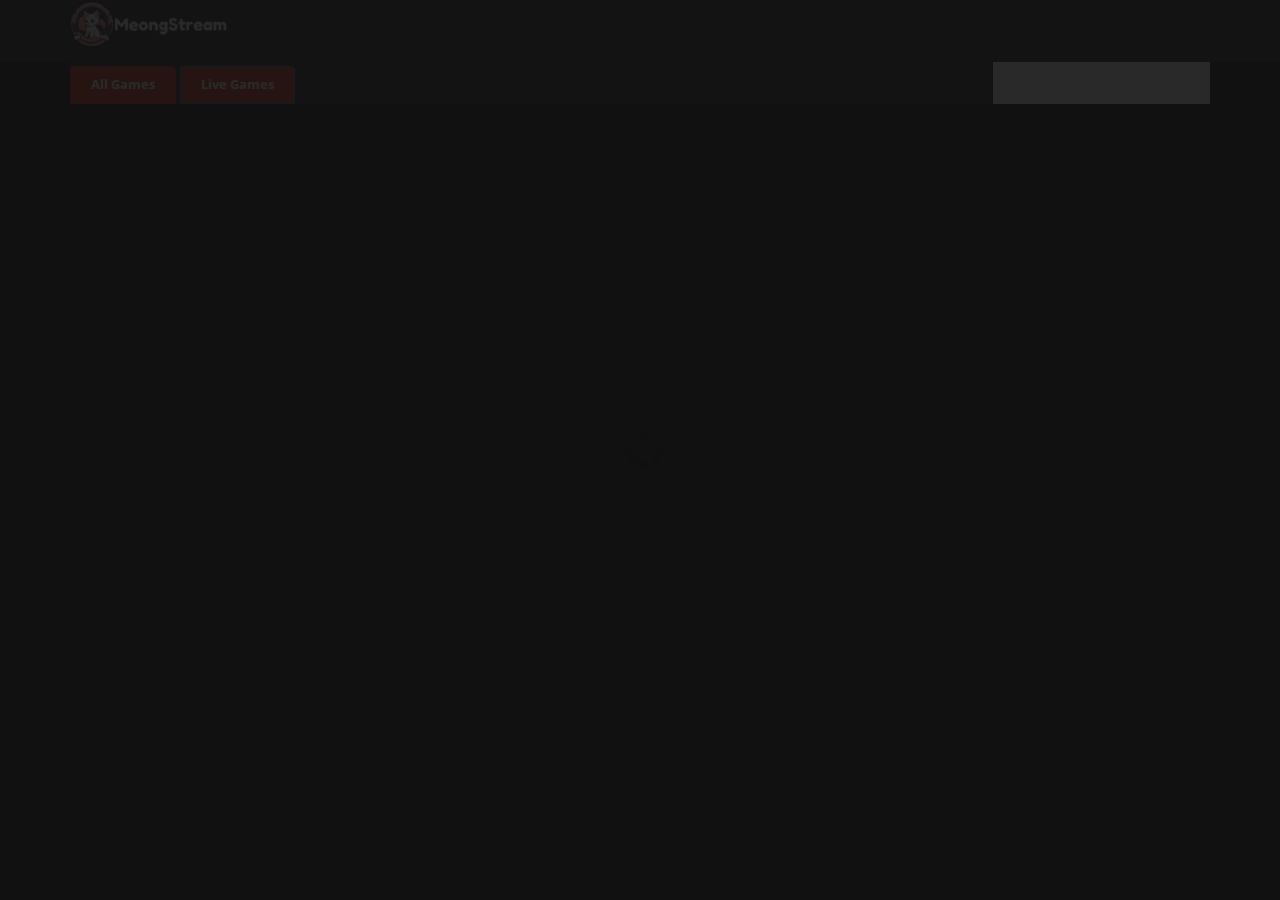
<file: index.html>
<!DOCTYPE html>
<html>
<head>
	<!-- Required meta tags -->
	<meta charset="utf-8">
	<meta name="viewport" content="width=device-width, initial-scale=1.0, shrink-to-fit=no">

	<title>Meong LiveScore</title>
	<link rel="shortcut icon" type="image/png" href="favicon-32x32.png"/>
	<link rel="stylesheet" type="text/css" href="main-style.css">
	<link rel="stylesheet" type="text/css" href="widgetCountries.css">
	<script src="jquery.js"></script>
	<script src="jqueryGlobals.js"></script>
    <script src="jquery.widgetCountries.js" type="text/javascript"></script>
</head>
<!-- Header menu display -->
<body class="headerMenuDisplay">
<header>
	<div class="container">
		<div class="mainPageHeader">
			<a href="index.html">
				<img class="logo-img-size-index" src="img/Logo-Test.png" alt="Website Logo">
			</a>
			<p class="switchButton"><span></span></p>
		</div>
	</div>
</header>
<div class="container container-with-errors">
	<section id="widgetLeague"></section>
	<section id="widgetLiveScore"></section>
	<section id="widgetCountries"></section>
</div>
</body>
<footer>

	<div class='menubottom '><!--float menubottom by gurudzgn.com-->
		<nav>
		  <ul>
			<li class='ripple'>
			  <a class='getar' href='https://meongstream2.blogspot.com/' itemprop='url' title='Home'><svg class='bi bi-house' fill='currentColor' height='16' viewBox='0 0 16 16' width='16' xmlns='http://www.w3.org/2000/svg'>
	<path d='M8.707 1.5a1 1 0 0 0-1.414 0L.646 8.146a.5.5 0 0 0 .708.708L2 8.207V13.5A1.5 1.5 0 0 0 3.5 15h9a1.5 1.5 0 0 0 1.5-1.5V8.207l.646.647a.5.5 0 0 0 .708-.708L13 5.793V2.5a.5.5 0 0 0-.5-.5h-1a.5.5 0 0 0-.5.5v1.293zM13 7.207V13.5a.5.5 0 0 1-.5.5h-9a.5.5 0 0 1-.5-.5V7.207l5-5z'/>
  </svg><span itemprop='name'>Home</span></a>
			</li>
			<li class='ripple'>
			  <a class='getar' href='https://meongstreaming.blogspot.com/' itemprop='url' title='TV'><svg class='bi bi-tv' fill='currentColor' height='16' viewBox='0 0 16 16' width='16' xmlns='http://www.w3.org/2000/svg'>
	<path d='M2.5 13.5A.5.5 0 0 1 3 13h10a.5.5 0 0 1 0 1H3a.5.5 0 0 1-.5-.5M13.991 3l.024.001a1.5 1.5 0 0 1 .538.143.76.76 0 0 1 .302.254c.067.1.145.277.145.602v5.991l-.001.024a1.5 1.5 0 0 1-.143.538.76.76 0 0 1-.254.302c-.1.067-.277.145-.602.145H2.009l-.024-.001a1.5 1.5 0 0 1-.538-.143.76.76 0 0 1-.302-.254C1.078 10.502 1 10.325 1 10V4.009l.001-.024a1.5 1.5 0 0 1 .143-.538.76.76 0 0 1 .254-.302C1.498 3.078 1.675 3 2 3zM14 2H2C0 2 0 4 0 4v6c0 2 2 2 2 2h12c2 0 2-2 2-2V4c0-2-2-2-2-2'/>
  </svg><span itemprop='name'>Televisi</span></a>
			</li>
			<li class='ripple'>
			  <a class='getar' href='https://meongstream2.blogspot.com/p/history.html' itemprop='url' title='History'><svg class='bi bi-clock-history' fill='currentColor' height='16' viewBox='0 0 16 16' width='16' xmlns='http://www.w3.org/2000/svg'>
	<path d='M8.515 1.019A7 7 0 0 0 8 1V0a8 8 0 0 1 .589.022zm2.004.45a7 7 0 0 0-.985-.299l.219-.976q.576.129 1.126.342zm1.37.71a7 7 0 0 0-.439-.27l.493-.87a8 8 0 0 1 .979.654l-.615.789a7 7 0 0 0-.418-.302zm1.834 1.79a7 7 0 0 0-.653-.796l.724-.69q.406.429.747.91zm.744 1.352a7 7 0 0 0-.214-.468l.893-.45a8 8 0 0 1 .45 1.088l-.95.313a7 7 0 0 0-.179-.483m.53 2.507a7 7 0 0 0-.1-1.025l.985-.17q.1.58.116 1.17zm-.131 1.538q.05-.254.081-.51l.993.123a8 8 0 0 1-.23 1.155l-.964-.267q.069-.247.12-.501m-.952 2.379q.276-.436.486-.908l.914.405q-.24.54-.555 1.038zm-.964 1.205q.183-.183.35-.378l.758.653a8 8 0 0 1-.401.432z'/>
	<path d='M8 1a7 7 0 1 0 4.95 11.95l.707.707A8.001 8.001 0 1 1 8 0z'/>
	<path d='M7.5 3a.5.5 0 0 1 .5.5v5.21l3.248 1.856a.5.5 0 0 1-.496.868l-3.5-2A.5.5 0 0 1 7 9V3.5a.5.5 0 0 1 .5-.5'/>
  </svg><span itemprop='name'>History</span></a>
			</li>
			<li class='ripple'>
			  <a class='getar' href='https://meongstream2.blogspot.com/p/bookmark.html' itemprop='url' title='Bookmark'><svg class='bi bi-bookmarks' fill='currentColor' height='16' viewBox='0 0 16 16' width='16' xmlns='http://www.w3.org/2000/svg'>
	<path d='M2 4a2 2 0 0 1 2-2h6a2 2 0 0 1 2 2v11.5a.5.5 0 0 1-.777.416L7 13.101l-4.223 2.815A.5.5 0 0 1 2 15.5zm2-1a1 1 0 0 0-1 1v10.566l3.723-2.482a.5.5 0 0 1 .554 0L11 14.566V4a1 1 0 0 0-1-1z'/>
	<path d='M4.268 1H12a1 1 0 0 1 1 1v11.768l.223.148A.5.5 0 0 0 14 13.5V2a2 2 0 0 0-2-2H6a2 2 0 0 0-1.732 1'/>
  </svg><span itemprop='name'>Bookmark</span></a>
			</li>
			<li class='ripple'>
			  <a class='getar' href='https://meongstream2.blogspot.com/p/profile.html' itemprop='url' title='Profile'><svg class='bi bi-person' fill='currentColor' height='16' viewBox='0 0 16 16' width='16' xmlns='http://www.w3.org/2000/svg'>
	<path d='M8 8a3 3 0 1 0 0-6 3 3 0 0 0 0 6m2-3a2 2 0 1 1-4 0 2 2 0 0 1 4 0m4 8c0 1-1 1-1 1H3s-1 0-1-1 1-4 6-4 6 3 6 4m-1-.004c-.001-.246-.154-.986-.832-1.664C11.516 10.68 10.289 10 8 10s-3.516.68-4.168 1.332c-.678.678-.83 1.418-.832 1.664z'/>
  </svg><span itemprop='name'>Profile</span></a>
			</li>
		  </ul>
		</nav>
	  </div>

</footer>
<script type="text/javascript">

$(document).ready(function () {
    var windowWidthSize = $(window).width();

    // Atur elemen agar menyesuaikan dengan layar kecil
    if (windowWidthSize < 769) {
        $('.container').css('width', '100%'); // Pastikan container full width
        $('.mainPageHeader').css('width', '100%');
        $('#widgetLeague, #widgetCountries, #widgetLiveScore').css('width', '100%');
    }

    // Toggle untuk widget
    $('.switchButton').click(function () {
        $('#widgetLeague, #widgetLiveScore').toggle();
        if ($('#widgetLeague').is(":visible")) {
            $('.switchButton').html('Back to Live Score');
        } else {
            $('.switchButton').html('Back to League Details');
        }
    });
});


	$(document).ready(function() {
	    $('#widgetCountries').widgetCountries({
	        widgetLeagueLocation: '#widgetLeague',
	        widgetLiveScoreLocation: '#widgetLiveScore',
	        widgetWidth: '19%',
	        preferentialLeagues: []
	    });

	    var windowWidthSize = $(window).width();

		if (windowWidthSize < 769) {
	        $('.logo-img-size-index').hide();
	        $('.switchButton').css('margin', '0 auto');
	        $('.mainPageHeader').css('margin', '0');
	        $('.mainPageHeader').hide();
	    }
	    $('.switchButton').click(function() {
	        if ($('.widgetLeague').length) {
	            $('.widgetLiveScore').toggle();
	            $('.callendar-select-for-mobile').toggle();
	            $('.widgetLeague').toggle();
	            if ($('.widgetLeague').is(":visible")) {
	                $('.switchButton').html('Back to Live Score');
	            } else {
	                $('.switchButton').html('Back to League Details');
	            }
	        }
	    });

	});

</script>
</html>
</file>
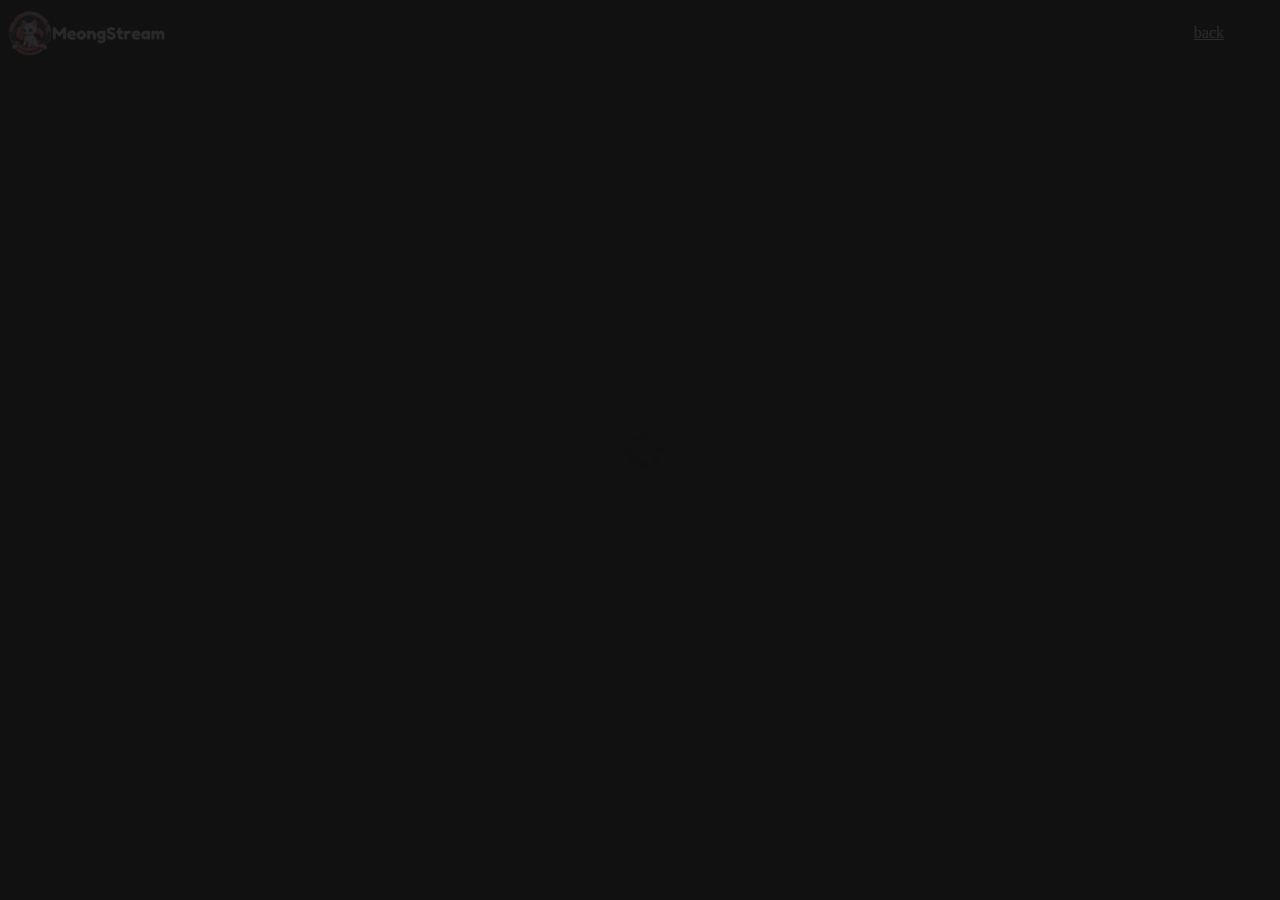
<file: widgetMatchResults.html>
<!DOCTYPE html>
<html>
<head>
	<!-- Required meta tags -->
	<meta charset="utf-8">
	<meta name="viewport" content="width=device-width, initial-scale=1, shrink-to-fit=no">

	<title>Coming Soon ...</title>
	<link rel="shortcut icon" type="image/png" href="favicon-32x32.png"/>
	<link rel="stylesheet" type="text/css" href="widgetMatchResults.css">
	<script src="jquery.js"></script>
	<script src="jqueryGlobals.js"></script>
    <script src="jquery.widgetMatchResults.js" type="text/javascript"></script>
</head>
<body>
	<header>
		<div class="menuBar">
			<img class="logo-img-size" src="img/Logo-Test.png">
			<p class="backButton">back</p>
		</div>
	</header>
	<div class="loading">Loading&#8230;</div>
	<section id="widgetMatchResults"></section>
</body>

<footer>

	<div class='menubottom '><!--float menubottom by gurudzgn.com-->
		<nav>
		  <ul>
			<li class='ripple'>
			  <a class='getar' href='https://meongstream2.blogspot.com/' itemprop='url' title='Home'><svg class='bi bi-house' fill='currentColor' height='16' viewBox='0 0 16 16' width='16' xmlns='http://www.w3.org/2000/svg'>
	<path d='M8.707 1.5a1 1 0 0 0-1.414 0L.646 8.146a.5.5 0 0 0 .708.708L2 8.207V13.5A1.5 1.5 0 0 0 3.5 15h9a1.5 1.5 0 0 0 1.5-1.5V8.207l.646.647a.5.5 0 0 0 .708-.708L13 5.793V2.5a.5.5 0 0 0-.5-.5h-1a.5.5 0 0 0-.5.5v1.293zM13 7.207V13.5a.5.5 0 0 1-.5.5h-9a.5.5 0 0 1-.5-.5V7.207l5-5z'/>
  </svg><span itemprop='name'>Home</span></a>
			</li>
			<li class='ripple'>
			  <a class='getar' href='https://meongstreaming.blogspot.com/' itemprop='url' title='TV'><svg class='bi bi-tv' fill='currentColor' height='16' viewBox='0 0 16 16' width='16' xmlns='http://www.w3.org/2000/svg'>
	<path d='M2.5 13.5A.5.5 0 0 1 3 13h10a.5.5 0 0 1 0 1H3a.5.5 0 0 1-.5-.5M13.991 3l.024.001a1.5 1.5 0 0 1 .538.143.76.76 0 0 1 .302.254c.067.1.145.277.145.602v5.991l-.001.024a1.5 1.5 0 0 1-.143.538.76.76 0 0 1-.254.302c-.1.067-.277.145-.602.145H2.009l-.024-.001a1.5 1.5 0 0 1-.538-.143.76.76 0 0 1-.302-.254C1.078 10.502 1 10.325 1 10V4.009l.001-.024a1.5 1.5 0 0 1 .143-.538.76.76 0 0 1 .254-.302C1.498 3.078 1.675 3 2 3zM14 2H2C0 2 0 4 0 4v6c0 2 2 2 2 2h12c2 0 2-2 2-2V4c0-2-2-2-2-2'/>
  </svg><span itemprop='name'>Televisi</span></a>
			</li>
			<li class='ripple'>
			  <a class='getar' href='https://meongstream2.blogspot.com/p/history.html' itemprop='url' title='History'><svg class='bi bi-clock-history' fill='currentColor' height='16' viewBox='0 0 16 16' width='16' xmlns='http://www.w3.org/2000/svg'>
	<path d='M8.515 1.019A7 7 0 0 0 8 1V0a8 8 0 0 1 .589.022zm2.004.45a7 7 0 0 0-.985-.299l.219-.976q.576.129 1.126.342zm1.37.71a7 7 0 0 0-.439-.27l.493-.87a8 8 0 0 1 .979.654l-.615.789a7 7 0 0 0-.418-.302zm1.834 1.79a7 7 0 0 0-.653-.796l.724-.69q.406.429.747.91zm.744 1.352a7 7 0 0 0-.214-.468l.893-.45a8 8 0 0 1 .45 1.088l-.95.313a7 7 0 0 0-.179-.483m.53 2.507a7 7 0 0 0-.1-1.025l.985-.17q.1.58.116 1.17zm-.131 1.538q.05-.254.081-.51l.993.123a8 8 0 0 1-.23 1.155l-.964-.267q.069-.247.12-.501m-.952 2.379q.276-.436.486-.908l.914.405q-.24.54-.555 1.038zm-.964 1.205q.183-.183.35-.378l.758.653a8 8 0 0 1-.401.432z'/>
	<path d='M8 1a7 7 0 1 0 4.95 11.95l.707.707A8.001 8.001 0 1 1 8 0z'/>
	<path d='M7.5 3a.5.5 0 0 1 .5.5v5.21l3.248 1.856a.5.5 0 0 1-.496.868l-3.5-2A.5.5 0 0 1 7 9V3.5a.5.5 0 0 1 .5-.5'/>
  </svg><span itemprop='name'>History</span></a>
			</li>
			<li class='ripple'>
			  <a class='getar' href='https://meongstream2.blogspot.com/p/bookmark.html' itemprop='url' title='Bookmark'><svg class='bi bi-bookmarks' fill='currentColor' height='16' viewBox='0 0 16 16' width='16' xmlns='http://www.w3.org/2000/svg'>
	<path d='M2 4a2 2 0 0 1 2-2h6a2 2 0 0 1 2 2v11.5a.5.5 0 0 1-.777.416L7 13.101l-4.223 2.815A.5.5 0 0 1 2 15.5zm2-1a1 1 0 0 0-1 1v10.566l3.723-2.482a.5.5 0 0 1 .554 0L11 14.566V4a1 1 0 0 0-1-1z'/>
	<path d='M4.268 1H12a1 1 0 0 1 1 1v11.768l.223.148A.5.5 0 0 0 14 13.5V2a2 2 0 0 0-2-2H6a2 2 0 0 0-1.732 1'/>
  </svg><span itemprop='name'>Bookmark</span></a>
			</li>
			<li class='ripple'>
			  <a class='getar' href='https://meongstream2.blogspot.com/p/profile.html' itemprop='url' title='Profile'><svg class='bi bi-person' fill='currentColor' height='16' viewBox='0 0 16 16' width='16' xmlns='http://www.w3.org/2000/svg'>
	<path d='M8 8a3 3 0 1 0 0-6 3 3 0 0 0 0 6m2-3a2 2 0 1 1-4 0 2 2 0 0 1 4 0m4 8c0 1-1 1-1 1H3s-1 0-1-1 1-4 6-4 6 3 6 4m-1-.004c-.001-.246-.154-.986-.832-1.664C11.516 10.68 10.289 10 8 10s-3.516.68-4.168 1.332c-.678.678-.83 1.418-.832 1.664z'/>
  </svg><span itemprop='name'>Profile</span></a>
			</li>
		  </ul>
		</nav>
	  </div>

</footer>

<script type="text/javascript">

	$(document).ready(function() {
		var url = window.location.href;
        var getMatchIdFromLink = url.substring(url.lastIndexOf("/") + 1);

        if($.isNumeric(getMatchIdFromLink)){
            $('#widgetMatchResults').widgetMatchResults({
                match_id: getMatchIdFromLink
            });
        } else {
            $('#widgetMatchResults').widgetMatchResults();
        }
	});

</script>
</html>
</file>
<file: main-style.css>
@import 'https://fonts.googleapis.com/css?family=Open+Sans:400,700&display=swap';
.container {
    width: 100%;
    margin-right: auto;
    margin-left: auto;
    display: flex;
}
body {
    background-color: #121212; /* Latar belakang gelap */
    color: #ffffff; /* Teks putih */
    font-family: 'Open Sans', sans-serif;
    margin: 0;
    padding: 0;
}
header {
    font-family: open sans;
    color: #ffffff;
    background-color: #1e1e1e;

}
@media (min-width: 1201px) {
    .container {
        max-width: 1140px;
    }
}
@media (min-width: 993px) and (max-width: 1200px) {
    .container {
        max-width: 960px;
    }
}
@media (min-width: 769px) and (max-width: 992px) {
    .container {
        max-width: 100%;
    }
}
@media (min-width: 577px) and (max-width: 768px) {
    .container {
        max-width: 100%;
    }
}
@media (max-width: 576px) {
    .container {
        max-width: 100%;
    }
}
.mainPageHeader {
    display: flex;
    justify-content: space-between;
    align-items: center;
    width: 100%;
    color: #ffffff;
    margin-bottom: 8px;
}
.logo-img-size-index {
    max-width: 100%;
    height: 45px;
}
.mainPageHeader .switchButton {
    padding: 1em 0em 1em 1em;
    margin: 0;
    text-decoration: underline;
    color: #d42e11;
    background-color: transparent;
    min-height: 22px;
}
.mainPageHeader .switchButton:hover {
    color: #ff5345;
    cursor: pointer;
}
@media (max-width: 768px) {
    .mainPageHeader {
        display: inline-block;
        text-align: right;
    }
    .callendar-select-for-mobile {
        display: inline-flex;
        color: #ffffff;
        background-color: #d42e11; /* Warna utama */
        display: inline-flex;
        border-color: #d42e11;
        box-sizing: border-box;
        margin: 0 1.25rem 0 0;
        padding: .5rem 1.25rem;
        font-weight: bold;
        border-top-left-radius: .25rem;
        border-top-right-radius: .25rem;
    }
    option:checked {
        color: #d42e11; /* Warna utama */
        background-color: #1e1e1e; /* Latar belakang pilihan */
    }
}

/* Menunavbottom */
.menubottom {
    display: none;
}

@media screen and (max-width: 800px) {
    .menubottom {
        position: relative; /* Bisa diganti menjadi 'fixed' jika diperlukan */
        right: 0;
        left: 0;
        bottom: 0;
        z-index: 5;
    }

    .menubottom nav ul {
        display: flex !important;
        width: 100% !important;
        padding-left: 0;
        justify-content: space-between !important;
        margin-bottom: 0;
        flex-direction: row !important;
        list-style: none;
    }

    .menubottom nav ul li {
        width: 100% !important;
        list-style: none;
    }

    .menubottom nav ul li a {
        display: block;
        text-decoration: none;
        padding: 0.4rem 1rem;
    }

    .menubottom nav ul li a svg {
        width: 25px;
        height: 25px;
        fill: #d42e11;
    }

    .menubottom nav ul li a span {
        color: #d42e11;
        position: relative;
        font-size: 10px;
        display: block;
        top: -2px;
    }

    #openShare {
        display: block;
    }

    #closeShare {
        display: none;
    }

    #jpthemeFooter {
        padding-bottom: 55px;
        position: relative;
    }
}

@media screen and (max-width: 768px) {
    .menubottom {
        left: 0;
        text-align: center;
        width: 100%;
        position: fixed;
        display: block;
    }

    .menubottom nav {
        background-color: var(--secondary);
        background-image: linear-gradient(
            110deg,
            rgba(33, 150, 243, 0.1) 16%,
            rgba(33, 150, 243, 0.1) 17%,
            rgba(33, 150, 243, 0.05) 17%,
            rgba(33, 150, 243, 0.05) 23%,
            transparent 8.5%,
            transparent 78%,
            rgba(33, 150, 243, 0.05) 78%,
            rgba(33, 150, 243, 0.05) 84%,
            rgba(33, 150, 243, 0.1) 84%,
            rgba(33, 150, 243, 0.1)
        );
        display: flex !important;
        position: relative;
        flex-wrap: wrap;
        align-items: center;
        justify-content: space-between;
        box-shadow: 0 -1px 3px rgba(0, 0, 0, 0.3);
        border-radius: 20px 20px 0 0;
    }

    .menubottom ul li {
        float: left;
        width: 100px;
        height: 100%;
        display: block;
    }

    .float_wrapper_menubottom {
        position: fixed;
        left: 0;
        bottom: 0;
        right: 0;
        transition: all 0.3s ease-out;
        transform: translateZ(0);
        font-family: 'Quicksand', -apple-system, BlinkMacSystemFont, 'Segoe UI', 'Oxygen-Sans', 'Helvetica Neue', Arial, sans-serif;
    }

    .floatscroll {
        bottom: 0;
    }

    .floatno-scroll {
        bottom: -55px;
    }

    .jpthemeMenu .menu-toggle {
        display: none;
    }

    .jpthemeMenu .back-toggle {
        display: block !important;
    }
}

.jpthemeMenu .back-toggle {
    display: none;
}
</file>
<file: widgetCountries.css>
@import 'https://fonts.googleapis.com/css?family=Open+Sans:400,700&display=swap';
 .widgetCountries {
	background-color: #1e1e1e; /* Latar belakang widget */
    color: #ffffff; /* Teks utama */
	padding-right: 0.25rem;
	font-size: 13px;
	font-family: open sans;
}
body {
    background-color: #121212; /* Latar belakang gelap */
    color: #ffffff; /* Teks putih */
    font-family: 'Open Sans', sans-serif;
}
.widgetCountries .first-list-countryes {
	display: none;
}
.active-list-of {
	visibility: hidden;
	height: 0;
}
@media (max-width: 768px) {
	.widgetCountries {
		padding-right: 0;
		min-width: 100%;
	}
}
.widgetCountriesHr {
	border: 0;
	height: 1px;
	background-image: -webkit-linear-gradient(left, #d42e11, #d42e11, #1e1e1e, #1e1e1e);
	background-image: -moz-linear-gradient(left, #d42e11, #d42e11, #1e1e1e, #1e1e1e);
	background-image: -ms-linear-gradient(left, #d42e11, #d42e11, #1e1e1e, #1e1e1e);
	background-image: -o-linear-gradient(left, #d42e11, #d42e11, #1e1e1e, #1e1e1e);
}
.widgetCountries-inside-ul {
	list-style-type: none;
	padding-left: 1.25rem;
	padding-right: 1.25rem;
}
.widgetCountries p::-moz-selection {
	background: transparent;
}
.widgetCountries p::selection {
	background: transparent;
}
.widgetCountries a::-moz-selection {
	background: transparent;
}
.widgetCountries a::selection {
	background: transparent;
}
.widgetCountries p:hover {
	cursor: pointer;
}
.widgetCountries .countryListDisplays:hover {
	cursor: pointer;
}
.first-list-countryes p:hover {
	cursor: initial;
}
.first-list-countryes .countryListDisplays:hover {
	cursor: initial;
}
.widgetCountries-inside-ul li:hover {
	background-color: #d42e11; /* Highlight saat hover */
    color: #ffffff; /* Teks */
	cursor: pointer;
}
.widgetCountries-list-group-item p {
	margin: 0;
	padding: .75rem 1.25rem .75rem .75rem;
	font-weight: bold;
}
.widgetCountries-inside-ul {
	display: none;
	background-color: #252525; /* Latar belakang list */
	margin: 0;
	padding-top: 0;
	padding-bottom: 0;
	border-top: 0px solid transparent;
}
.widgetCountries {
	margin: 0;
	font-weight: 400;
	line-height: 1.5;
	color: #212529;
	text-align: left;
	background-color: #fff;
	box-sizing: border-box;
}
.widgetCountries #countriesTitle {
	position: relative;
	display: block;
	margin-bottom: -1px;
	border: 1px solid rgba(0, 0, 0, .125);
	width: 100%;
	text-align: inherit;
	box-sizing: border-box;
	z-index: 2;
	background-color: #d42e11; /* Latar belakang judul */
    color: #ffffff; /* Teks judul */
    border-color: #d42e11;
	box-sizing: border-box;
	padding: 0.75rem 1.25rem;
	margin-bottom: 0.25rem;
	margin-top: 0;
	border-radius: .25rem;
}
.widgetCountries-list-group-item {
	position: relative;
	display: block;
	margin-bottom: -1px;
	background-color: #f1f1f1;
	border: 1px solid rgba(0, 0, 0, .125);
	width: 100%;
	color: #495057;
	text-align: inherit;
	box-sizing: border-box;
}
.widgetCountries-list-group-item.widgetCountries-active {
	z-index: 2;
    background-color: #d42e11;
    color: #ffffff;
    border-color: #d42e11;
	box-sizing: border-box;
}
.widgetCountries-list-group-item.widgetCountries-active:focus,
.widgetCountries-list-group-item.widgetCountries-active:hover {
	z-index: 2;
	color: black;
	background-color: #0088cc;
	border-color: #0088cc;
	box-sizing: border-box;
}
.widgetCountries-list-group-item:first-child {
	border-top-left-radius: .25rem;
	border-top-right-radius: .25rem;
	box-sizing: border-box;
}
.widgetCountries-list-group-item:active {
	color: #212529;
	background-color: #e9ecef;
	box-sizing: border-box;
}
.widgetCountries-list-group-item:focus,
.widgetCountries-list-group-item:hover {
	z-index: 1;
	background-color: #333333;
    color: #d42e11;
	text-decoration: none;
	box-sizing: border-box;
}
/* Absolute Center Spinner */

.loading {
	position: fixed;
	z-index: 999;
	height: 2em;
	width: 2em;
	overflow: visible;
	margin: auto;
	top: 0;
	left: 0;
	bottom: 0;
	right: 0;
}
/* Transparent Overlay */

.loading:before {
	background-color: rgba(18, 18, 18, 0.9); /* Transparansi gelap */
	content: '';
	display: block;
	position: fixed;
	top: 0;
	left: 0;
	width: 100%;
	height: 100%;
}

.loading:not(:required) {
	/* hide "loading..." text */
	font: 0/0 a;
	color: transparent;
	text-shadow: none;
	background-color: transparent;
	border: 0;
}
.loading:not(:required):after {
	content: '';
	display: block;
	font-size: 10px;
	width: 1em;
	height: 1em;
	margin-top: -0.5em;
	-webkit-animation: spinner 1500ms infinite linear;
	-moz-animation: spinner 1500ms infinite linear;
	-ms-animation: spinner 1500ms infinite linear;
	-o-animation: spinner 1500ms infinite linear;
	animation: spinner 1500ms infinite linear;
	border-radius: 0.5em;
	-webkit-box-shadow: rgba(0, 0, 0, 0.75) 1.5em 0 0 0, rgba(0, 0, 0, 0.75) 1.1em 1.1em 0 0, rgba(0, 0, 0, 0.75) 0 1.5em 0 0, rgba(0, 0, 0, 0.75) -1.1em 1.1em 0 0, rgba(0, 0, 0, 0.5) -1.5em 0 0 0, rgba(0, 0, 0, 0.5) -1.1em -1.1em 0 0, rgba(0, 0, 0, 0.75) 0 -1.5em 0 0, rgba(0, 0, 0, 0.75) 1.1em -1.1em 0 0;
	box-shadow: rgba(0, 0, 0, 0.75) 1.5em 0 0 0, rgba(0, 0, 0, 0.75) 1.1em 1.1em 0 0, rgba(0, 0, 0, 0.75) 0 1.5em 0 0, rgba(0, 0, 0, 0.75) -1.1em 1.1em 0 0, rgba(0, 0, 0, 0.75) -1.5em 0 0 0, rgba(0, 0, 0, 0.75) -1.1em -1.1em 0 0, rgba(0, 0, 0, 0.75) 0 -1.5em 0 0, rgba(0, 0, 0, 0.75) 1.1em -1.1em 0 0;
}
/* Animation */

@-webkit-keyframes spinner {
	0% {
		-webkit-transform: rotate(0deg);
		-moz-transform: rotate(0deg);
		-ms-transform: rotate(0deg);
		-o-transform: rotate(0deg);
		transform: rotate(0deg);
	}
	100% {
		-webkit-transform: rotate(360deg);
		-moz-transform: rotate(360deg);
		-ms-transform: rotate(360deg);
		-o-transform: rotate(360deg);
		transform: rotate(360deg);
	}
}
@-moz-keyframes spinner {
	0% {
		-webkit-transform: rotate(0deg);
		-moz-transform: rotate(0deg);
		-ms-transform: rotate(0deg);
		-o-transform: rotate(0deg);
		transform: rotate(0deg);
	}
	100% {
		-webkit-transform: rotate(360deg);
		-moz-transform: rotate(360deg);
		-ms-transform: rotate(360deg);
		-o-transform: rotate(360deg);
		transform: rotate(360deg);
	}
}
@-o-keyframes spinner {
	0% {
		-webkit-transform: rotate(0deg);
		-moz-transform: rotate(0deg);
		-ms-transform: rotate(0deg);
		-o-transform: rotate(0deg);
		transform: rotate(0deg);
	}
	100% {
		-webkit-transform: rotate(360deg);
		-moz-transform: rotate(360deg);
		-ms-transform: rotate(360deg);
		-o-transform: rotate(360deg);
		transform: rotate(360deg);
	}
}
@keyframes spinner {
	0% {
		-webkit-transform: rotate(0deg);
		-moz-transform: rotate(0deg);
		-ms-transform: rotate(0deg);
		-o-transform: rotate(0deg);
		transform: rotate(0deg);
	}
	100% {
		-webkit-transform: rotate(360deg);
		-moz-transform: rotate(360deg);
		-ms-transform: rotate(360deg);
		-o-transform: rotate(360deg);
		transform: rotate(360deg);
	}
}
/* Absolute Center Spinner */

.loading2 {
	position: absolute;
	z-index: 999;
	height: 2em;
	width: 2em;
	overflow: visible;
	margin: auto;
	top: 0;
	margin-top: 1.5rem;
	margin-right: 1.8rem;
	right: 0;
}
/* Transparent Overlay */

.loading2:before {
	content: '';
	display: block;
	position: absolute;
	top: 0;
	left: 0;
	width: 100%;
	height: 100%;
	background-color: rgba(0, 0, 0, 0.3);
}
/* :not(:required) hides these rules from IE9 and below */

.loading2:not(:required) {
	/* hide "loading..." text */
	font: 0/0 a;
	color: transparent;
	text-shadow: none;
	background-color: transparent;
	border: 0;
}
.loading2:not(:required):after {
	content: '';
	display: block;
	font-size: 10px;
	width: 1em;
	height: 1em;
	margin-top: -0.5em;
	-webkit-animation: spinner 1500ms infinite linear;
	-moz-animation: spinner 1500ms infinite linear;
	-ms-animation: spinner 1500ms infinite linear;
	-o-animation: spinner 1500ms infinite linear;
	animation: spinner 1500ms infinite linear;
	border-radius: 0.5em;
	-webkit-box-shadow: rgba(0, 0, 0, 0.75) 1.5em 0 0 0, rgba(0, 0, 0, 0.75) 1.1em 1.1em 0 0, rgba(0, 0, 0, 0.75) 0 1.5em 0 0, rgba(0, 0, 0, 0.75) -1.1em 1.1em 0 0, rgba(0, 0, 0, 0.5) -1.5em 0 0 0, rgba(0, 0, 0, 0.5) -1.1em -1.1em 0 0, rgba(0, 0, 0, 0.75) 0 -1.5em 0 0, rgba(0, 0, 0, 0.75) 1.1em -1.1em 0 0;
	box-shadow: rgba(0, 0, 0, 0.75) 1.5em 0 0 0, rgba(0, 0, 0, 0.75) 1.1em 1.1em 0 0, rgba(0, 0, 0, 0.75) 0 1.5em 0 0, rgba(0, 0, 0, 0.75) -1.1em 1.1em 0 0, rgba(0, 0, 0, 0.75) -1.5em 0 0 0, rgba(0, 0, 0, 0.75) -1.1em -1.1em 0 0, rgba(0, 0, 0, 0.75) 0 -1.5em 0 0, rgba(0, 0, 0, 0.75) 1.1em -1.1em 0 0;
}
.first-list-countryes {
	position: relative;
	display: block;
	margin-bottom: -1px;
	background-color: #f1f1f1;
	border: 1px solid rgba(0, 0, 0, .125);
	width: 100%;
	color: #495057;
	text-align: inherit;
	box-sizing: border-box;
	z-index: 2;
	color: black;
	background-color: #0088cc;
	border-color: #0088cc;
	box-sizing: border-box;
	border-top-left-radius: .25rem;
	border-top-right-radius: .25rem;
	box-sizing: border-box;
	margin-bottom: 0.75rem;
}
.first-list-countryes p {
	margin: 0;
	padding: .75rem 1.25rem;
	font-weight: bold;
}
.first-list-countryes-inside-ul {
	background-color: #f1f1f1;
	margin: 0;
	padding-top: 0;
	padding-bottom: 0;
	border-top: 0px solid transparent;
	display: block;
	padding-top: 0.75rem;
	padding-bottom: 0.75rem;
	list-style-type: none;
	padding-left: 1.25rem;
	padding-right: 1.25rem;
}
.first-list-countryes-inside-ul a {
	cursor: pointer;
}
#page-nav {
	display: none;
	width: 100%;
	text-align: right;
}
/* Hide Hamburger */

#page-nav label,
#hamburger {
	display: none;
}
/* Menu Items */

#page-nav ul {
	background-color: #1e1e1e;
	text-align: center;
	list-style-type: none;
	margin: 0;
	padding: 10px 0;
}
#page-nav ul li {
	padding-left: 10px;
}
@media screen and (max-width: 768px) {
	#page-nav {
		display: block;
	}
	/* Show Hamburger */
	#page-nav label {
		display: inline-block;
		background: #d42e11;
		color: #ffffff;
		font-style: normal;
		font-size: 1.2em;
		padding: 10px;
	}
	/* Toggle show/hide menu on checkbox click */
	#page-nav #country-list-mobile {
		display: none;
	}
	#page-nav input:checked ~ #country-list-mobile {
		display: block;
	}
}
#page-nav {
	margin-bottom: 10px;
}
/* CUSTOMIZE THE Scroll Up Button ------------------------------------------- */

.scroll-top {
	width: 40px;
	height: 40px;
	line-height: 40px;
	text-align: center;
	text-align: center;
	position: fixed;
	right: 15px;
	bottom: 105px;
	z-index: 9999;
	cursor: pointer;
	border-radius: 50%;
	color: #ffffff;
    background-color: #1e1e1e;
    border: 1px solid #d42e11;
    box-shadow: 0 2px 25px -3px #555;
}
.d-none-scroll {
	display: none;
}
.scroll-top-icon {
	font-size: 20px;
}
.nav-menu-content a {
	float: left;
}
.logo-img-size {
	max-width: 100%;
	height: 45px;
}
.countryLogo {
	height: 20px;
	background-color: #252525;
	padding-left: 30px;
	margin-left: 0.75rem;
	background-repeat: no-repeat;
	background-position: center;
	background-size: cover;
	filter: brightness(98%);
}
.countryListDisplays {
	display: flex;
	flex-flow: row nowrap;
	justify-content: center;
	align-items: center;
}
.countryLogo {
	-webkit-border-radius: 3px;
	-moz-border-radius: 3px;
	border-radius: 3px;
	display: flex;
	flex-flow: column nowrap;
}
.countryListDisplays p {
	flex: 1;
	display: flex;
	flex-flow: column nowrap;
}
.favoriteListStylePadding {
	margin-bottom: .75rem;
}

@media screen and (max-width: 450px) {
	.nav-menu-content {
		display: flex;
		justify-content: space-between;
		align-items: center;
	}
}

/* Menunavbottom */
.menubottom {
    display: none;
}

@media screen and (max-width: 800px) {
    .menubottom {
        position: relative; /* Bisa diganti menjadi 'fixed' jika diperlukan */
        right: 0;
        left: 0;
        bottom: 0;
        z-index: 5;
    }

    .menubottom nav ul {
        display: flex !important;
        width: 100% !important;
        padding-left: 0;
        justify-content: space-between !important;
        margin-bottom: 0;
        flex-direction: row !important;
        list-style: none;
    }

    .menubottom nav ul li {
        width: 100% !important;
        list-style: none;
    }

    .menubottom nav ul li a {
        display: block;
        text-decoration: none;
        padding: 0.4rem 1rem;
    }

    .menubottom nav ul li a svg {
        width: 25px;
        height: 25px;
        fill: #d42e11;
    }

    .menubottom nav ul li a span {
        color: #d42e11;
        position: relative;
        font-size: 10px;
        display: block;
        top: -2px;
    }

    #openShare {
        display: block;
    }

    #closeShare {
        display: none;
    }

    #jpthemeFooter {
        padding-bottom: 55px;
        position: relative;
    }
}

@media screen and (max-width: 768px) {
    .menubottom {
        left: 0;
        text-align: center;
        width: 100%;
        position: fixed;
        display: block;
    }

    .menubottom nav {
        background-color: var(--secondary);
        background-image: linear-gradient(
            110deg,
            rgba(33, 150, 243, 0.1) 16%,
            rgba(33, 150, 243, 0.1) 17%,
            rgba(33, 150, 243, 0.05) 17%,
            rgba(33, 150, 243, 0.05) 23%,
            transparent 8.5%,
            transparent 78%,
            rgba(33, 150, 243, 0.05) 78%,
            rgba(33, 150, 243, 0.05) 84%,
            rgba(33, 150, 243, 0.1) 84%,
            rgba(33, 150, 243, 0.1)
        );
        display: flex !important;
        position: relative;
        flex-wrap: wrap;
        align-items: center;
        justify-content: space-between;
        box-shadow: 0 -1px 3px rgba(0, 0, 0, 0.3);
        border-radius: 20px 20px 0 0;
    }

    .menubottom ul li {
        float: left;
        width: 100px;
        height: 100%;
        display: block;
    }

    .float_wrapper_menubottom {
        position: fixed;
        left: 0;
        bottom: 0;
        right: 0;
        transition: all 0.3s ease-out;
        transform: translateZ(0);
        font-family: 'Quicksand', -apple-system, BlinkMacSystemFont, 'Segoe UI', 'Oxygen-Sans', 'Helvetica Neue', Arial, sans-serif;
    }

    .floatscroll {
        bottom: 0;
    }

    .floatno-scroll {
        bottom: -55px;
    }

    .jpthemeMenu .menu-toggle {
        display: none;
    }

    .jpthemeMenu .back-toggle {
        display: block !important;
    }
}

.jpthemeMenu .back-toggle {
    display: none;
}
</file>
<file: widgetMatchResults.css>
@import 'https://fonts.googleapis.com/css?family=Open+Sans:400,700&display=swap';
body {
    background-color: #121212; /* Latar belakang gelap */
    color: #ffffff; /* Teks putih */
}
#widgetMatchResults .titleWidget {
    color: #ffffff;
    background-color: #d42e11;
    border-color: #d42e11;
    padding: 0.5rem 1.25rem;
    border-radius: 0.25rem;
    font-weight: bold;
}
.flex-table.row:hover {
    background-color: #d42e11;
    color: #ffffff!important;
}
#widgetMatchResults .flex-table.row .flex-row:not(.first) {
    background: #1e1e1e; /* Baris latar belakang */
    color: #ffffff; /* Teks putih */
}
#widgetMatchResults .flex-table.row:hover .flex-row:not(.first) {
    background: #d42e11; /* Highlight saat hover */
    color: #ffffff; /* Teks putih */
}
 #widgetMatchResults .flex-table.row .flex-row:not(.first).colorOne {
    background: #00008B;
    color: white;
}
#widgetMatchResults .flex-table.row:hover .flex-row:not(.first).colorOne {
    background: #00008B;
    color: white;
    /*transition: 500ms;*/
}
/* Highlight Selected Rows */
#widgetMatchResults .flex-table.row .selectedRow {
    background-color: #d42e11;
    color: #ffffff;
}

/* Spinner in Dark Mode */
.loading:before {
    background-color: rgba(18, 18, 18, 0.9); /* Transparansi gelap */
}

/* Links */
#widgetMatchResults a {
    color: #d42e11;
    text-decoration: none;
}

#widgetMatchResults a:hover {
    color: #ff5345;
}

/* Calendar Days */
.callendarDays {
    color: #ffffff!important;
    background-color: #d42e11;
    border-color: #d42e11;
    padding: 0.5rem 1.25rem;
    border-radius: 0.25rem;
}

/* Responsive Styles */
@media (max-width: 768px) {
    #widgetMatchResults {
        width: 100%;
        font-size: 12px;
    }
}
#widgetMatchResults .flex-table.row .flex-row:not(.first).colorTwo {
    background: #0000FF;
    color: white;
}
#widgetMatchResults .flex-table.row:hover .flex-row:not(.first).colorTwo {
    background: #0000FF;
    color: white;
    /*transition: 500ms;*/
}
#widgetMatchResults .flex-table.row .flex-row:not(.first).colorThree {
    background: #1E90FF;
    color: white;
}
#widgetMatchResults .flex-table.row:hover .flex-row:not(.first).colorThree {
    background: #1E90FF;
    color: white;
    /*transition: 500ms;*/
}
#widgetMatchResults .flex-table.row .flex-row:not(.first).colorFour {
    background: #00BFFF;
    color: white;
}
#widgetMatchResults .flex-table.row:hover .flex-row:not(.first).colorFour {
    background: #00BFFF;
    color: white;
    /*transition: 500ms;*/
}
#widgetMatchResults .flex-table.row .flex-row:not(.first).colorFive {
    background: #ADD8E6;
    color: white;
}
#widgetMatchResults .flex-table.row:hover .flex-row:not(.first).colorFive {
    background: #ADD8E6;
    color: white;
    /*transition: 500ms;*/
}
#widgetMatchResults .flex-table.row .flex-row:not(.first).colorSix {
    background: #8B0000;
    color: white;
}
#widgetMatchResults .flex-table.row:hover .flex-row:not(.first).colorSix {
    background: #8B0000;
    color: white;
    /*transition: 500ms;*/
}
#widgetMatchResults .flex-table.row .flex-row:not(.first).colorSeven {
    background: #FF0000;
    color: white;
}
#widgetMatchResults .flex-table.row:hover .flex-row:not(.first).colorSeven {
    background: #FF0000;
    color: white;
    /*transition: 500ms;*/
}
#widgetMatchResults .flex-table.row .flex-row:not(.first).colorEight {
    background: #CD5C5C;
    color: white;
}
#widgetMatchResults .flex-table.row:hover .flex-row:not(.first).colorEight {
    background: #CD5C5C;
    color: white;
    /*transition: 500ms;*/
}
#widgetMatchResults .flex-table.row .flex-row:not(.first).colorNine {
    background: #E9967A;
    color: white;
}
#widgetMatchResults .flex-table.row:hover .flex-row:not(.first).colorNine {
    background: #E9967A;
    color: white;
    /*transition: 500ms;*/
}
#widgetMatchResults .flex-table.row .flex-row:not(.first).colorTen {
    background: #cc0000;
    color: white;
}
#widgetMatchResults .flex-table.row:hover .flex-row:not(.first).colorTen {
    background: #cc0000;
    color: white;
    /*transition: 500ms;*/
}
#widgetMatchResults {
    font-size: 13px;
    font-family: open sans;
    background-color: #1e1e1e; /* Latar belakang utama widget */
    color: #ffffff; /* Teks utama */
}
#widgetMatchResults .matchIsLive {
    color: #d42e11; /* Warna teks "Live" */
    font-weight: bold;
}
#widgetMatchResults .noHalfEvent {
    text-align: center;
}
.nav-tab-active {
    color: #ffffff!important;
    background-color: #d42e11!important;
    border: 1px solid #d42e11!important;
}
.nav-tab {
    border: 1px solid #d42e11;
    background-color: #1e1e1e;
    color: #ffffff;
    padding: 1rem;
    margin-top: 2rem;
}
.tab-content {
    display: none;
}
.tab-content.active {
    display: block;
}
.nav-tab-wrapper {
    padding-top: 0.25rem;
    margin-bottom: 0px;
    border-top: 2px solid #d42e11;
}
/* Absolute Center Spinner */

.loading {
    position: fixed;
    z-index: 999;
    height: 2em;
    width: 2em;
    overflow: visible;
    margin: auto;
    top: 0;
    left: 0;
    bottom: 0;
    right: 0;
}
/* Transparent Overlay */

.loading:before {
    content: '';
    display: block;
    position: fixed;
    top: 0;
    left: 0;
    width: 100%;
    height: 100%;
}
.loading:not(:required) {
    /* hide "loading..." text */
    font: 0/0 a;
    color: transparent;
    text-shadow: none;
    background-color: transparent;
    border: 0;
}
.loading:not(:required):after {
    content: '';
    display: block;
    font-size: 10px;
    width: 1em;
    height: 1em;
    margin-top: -0.5em;
    -webkit-animation: spinner 1500ms infinite linear;
    -moz-animation: spinner 1500ms infinite linear;
    -ms-animation: spinner 1500ms infinite linear;
    -o-animation: spinner 1500ms infinite linear;
    animation: spinner 1500ms infinite linear;
    border-radius: 0.5em;
    -webkit-box-shadow: rgba(0, 0, 0, 0.75) 1.5em 0 0 0, rgba(0, 0, 0, 0.75) 1.1em 1.1em 0 0, rgba(0, 0, 0, 0.75) 0 1.5em 0 0, rgba(0, 0, 0, 0.75) -1.1em 1.1em 0 0, rgba(0, 0, 0, 0.5) -1.5em 0 0 0, rgba(0, 0, 0, 0.5) -1.1em -1.1em 0 0, rgba(0, 0, 0, 0.75) 0 -1.5em 0 0, rgba(0, 0, 0, 0.75) 1.1em -1.1em 0 0;
    box-shadow: rgba(0, 0, 0, 0.75) 1.5em 0 0 0, rgba(0, 0, 0, 0.75) 1.1em 1.1em 0 0, rgba(0, 0, 0, 0.75) 0 1.5em 0 0, rgba(0, 0, 0, 0.75) -1.1em 1.1em 0 0, rgba(0, 0, 0, 0.75) -1.5em 0 0 0, rgba(0, 0, 0, 0.75) -1.1em -1.1em 0 0, rgba(0, 0, 0, 0.75) 0 -1.5em 0 0, rgba(0, 0, 0, 0.75) 1.1em -1.1em 0 0;
}
/* Animation */

@-webkit-keyframes spinner {
    0% {
        -webkit-transform: rotate(0deg);
        -moz-transform: rotate(0deg);
        -ms-transform: rotate(0deg);
        -o-transform: rotate(0deg);
        transform: rotate(0deg);
    }
    100% {
        -webkit-transform: rotate(360deg);
        -moz-transform: rotate(360deg);
        -ms-transform: rotate(360deg);
        -o-transform: rotate(360deg);
        transform: rotate(360deg);
    }
}
@-moz-keyframes spinner {
    0% {
        -webkit-transform: rotate(0deg);
        -moz-transform: rotate(0deg);
        -ms-transform: rotate(0deg);
        -o-transform: rotate(0deg);
        transform: rotate(0deg);
    }
    100% {
        -webkit-transform: rotate(360deg);
        -moz-transform: rotate(360deg);
        -ms-transform: rotate(360deg);
        -o-transform: rotate(360deg);
        transform: rotate(360deg);
    }
}
@-o-keyframes spinner {
    0% {
        -webkit-transform: rotate(0deg);
        -moz-transform: rotate(0deg);
        -ms-transform: rotate(0deg);
        -o-transform: rotate(0deg);
        transform: rotate(0deg);
    }
    100% {
        -webkit-transform: rotate(360deg);
        -moz-transform: rotate(360deg);
        -ms-transform: rotate(360deg);
        -o-transform: rotate(360deg);
        transform: rotate(360deg);
    }
}
@keyframes spinner {
    0% {
        -webkit-transform: rotate(0deg);
        -moz-transform: rotate(0deg);
        -ms-transform: rotate(0deg);
        -o-transform: rotate(0deg);
        transform: rotate(0deg);
    }
    100% {
        -webkit-transform: rotate(360deg);
        -moz-transform: rotate(360deg);
        -ms-transform: rotate(360deg);
        -o-transform: rotate(360deg);
        transform: rotate(360deg);
    }
}
/* Absolute Center Spinner */

.loading2 {
    position: absolute;
    z-index: 999;
    height: 2em;
    width: 2em;
    overflow: visible;
    margin: auto;
    top: 0;
    margin-top: 1.5rem;
    margin-right: 1.8rem;
    right: 0;
}
/* Transparent Overlay */

.loading2:before {
    content: '';
    display: block;
    position: absolute;
    top: 0;
    left: 0;
    width: 100%;
    height: 100%;
    background-color: rgba(0, 0, 0, 0.3);
}
.loading2:not(:required) {
    /* hide "loading..." text */
    font: 0/0 a;
    color: transparent;
    text-shadow: none;
    background-color: transparent;
    border: 0;
}
.loading2:not(:required):after {
    content: '';
    display: block;
    font-size: 10px;
    width: 1em;
    height: 1em;
    margin-top: -0.5em;
    -webkit-animation: spinner 1500ms infinite linear;
    -moz-animation: spinner 1500ms infinite linear;
    -ms-animation: spinner 1500ms infinite linear;
    -o-animation: spinner 1500ms infinite linear;
    animation: spinner 1500ms infinite linear;
    border-radius: 0.5em;
    -webkit-box-shadow: rgba(0, 0, 0, 0.75) 1.5em 0 0 0, rgba(0, 0, 0, 0.75) 1.1em 1.1em 0 0, rgba(0, 0, 0, 0.75) 0 1.5em 0 0, rgba(0, 0, 0, 0.75) -1.1em 1.1em 0 0, rgba(0, 0, 0, 0.5) -1.5em 0 0 0, rgba(0, 0, 0, 0.5) -1.1em -1.1em 0 0, rgba(0, 0, 0, 0.75) 0 -1.5em 0 0, rgba(0, 0, 0, 0.75) 1.1em -1.1em 0 0;
    box-shadow: rgba(0, 0, 0, 0.75) 1.5em 0 0 0, rgba(0, 0, 0, 0.75) 1.1em 1.1em 0 0, rgba(0, 0, 0, 0.75) 0 1.5em 0 0, rgba(0, 0, 0, 0.75) -1.1em 1.1em 0 0, rgba(0, 0, 0, 0.75) -1.5em 0 0 0, rgba(0, 0, 0, 0.75) -1.1em -1.1em 0 0, rgba(0, 0, 0, 0.75) 0 -1.5em 0 0, rgba(0, 0, 0, 0.75) 1.1em -1.1em 0 0;
}
@media (min-width: 768px) and (max-width: 992px) {} .flex-row.first {
    background:#004467;
    color:white;
    border-color:#004467;
    font-weight:bold;
}
.flex-table:last-of-type {
    border-bottom: solid 0px #f1f1f1;
}
.flex-table:first-of-type {
    border-top: solid 1px white;
}
.flex-table.header {
    background-color: #252525;
    color: #ffffff;
    border-color: #d42e11;
    border-top: solid 1px #f1f1f1;
}
.flex-table.header.actives {
    border-top: none;
}
.flex-table.header:hover {
    background-color: #d42e11;
}
.flex-table.row:nth-child(even) .flex-row:not(.first) {
    background-color: #2b2b2b;
}
.flex-table.header .flex-row:hover {
    text-decoration: underline;
    cursor: pointer;
}
.flex-table.row:nth-child(odd) .flex-row:not(.first) {
    background-color: #1e1e1e;
}
.flex-table.row:nth-child(odd):hover .flex-row:not(.first) {
    background: #0088cc;
    /*transition: 500ms;*/
}
.flex-table:hover {
    background: #0088cc;
    /*transition: 500ms;*/
    color: white!important;
}
.table__body .flex-table:hover .flex-row.teams {
    background: #0088cc;
    /*transition: 500ms;*/
    color: white!important;
}
.table__body .flex-row.teams {
    background-color: white;
}
.header .flex-row.teams {
    background-color: #004467;
}
.table__body .flex-table:hover .flex-row.teams {
    background: #0088cc;
    /*transition: 500ms;*/
    color: white!important;
}
.table__body .flex-table.header:hover .flex-row.teams {
    background-color: #004467;
}
#widgetStandings {
    font-size: 13px;
    font-weight: bold;
}
#widgetStandings {
    width: 100%!important;
}
#matchStandings .table__body .selectedMatchStandings.flex-row {
    background-color: #0088cc;
    color: white;
}
.tablele-container {
    overflow: auto;
    display: grid;
}
.flex-table.header {
    display: flex;
    user-select: none;
    z-index: 2;
    top: 0;
    height: 28px;
    border-top: 0px solid #004467;
}
.table__body {
    display: grid;
    grid-auto-rows: 29px;
}
.flex-row {
    display: flex;
    align-items: center;
    justify-content: center;
    min-width: 32px;
    overflow: hidden;
}
.header .flex-row.first,
.table__body .flex-row.first {
    position: sticky;
    position: -webkit-sticky;
    z-index: 1;
    left: 0;
}
.header .flex-row.first-sticky,
.table__body .flex-row.first-sticky {
    position: sticky;
    position: -webkit-sticky;
    z-index: 1;
    left: 0;
}
.header .flex-row.teams {
    position: sticky;
    position: -webkit-sticky;
    width: 100px;
    z-index: 1;
    white-space: nowrap;
    justify-content: flex-start;
    left: 32px;
    flex: 1;
    padding: 0 10px;
}
.header .flex-row.goals {
    width: 48px;
}
.flex-table.row {
    display: flex;
    border-bottom: 1px solid white;
}
.table__body .teams {
    position: sticky;
    position: -webkit-sticky;
    width: 100px;
    z-index: 1;
    box-shadow: 3px 0 2px -2px #888;
    white-space: nowrap;
    justify-content: flex-start;
    left: 32px;
    flex: 1;
    padding: 0 10px;
}
.table__body .teams a {
    white-space: nowrap;
    overflow: hidden;
    text-overflow: ellipsis;
}
.table__body .flex-row.goals {
    width: 48px;
}
.flex-table-error {
    display: flex;
    flex-flow: row wrap;
    border-left: solid 0px transparent;
    transition: 0.5s;
}
.league_nameCon {
    display: flex;
    align-content: center;
    margin-bottom: 0.25rem;
}
.league_nameImg {
    width: 82px;
    height: 82px;
    border-radius: 8px;
    border: solid 1px rgba(0, 0, 0, 0.1);
    background: no-repeat center / 72px 72px;
    background-color: #FFFFFF;
}
.image-style-for-flag {
    width: 100px;
    height: 100px;
    border-radius: 50%;
    border: solid 1px #0088cc;
    background-position: center;
    /* Center the image */
    background-repeat: no-repeat;
    /* Do not repeat the image */
    background-size: cover;
    /* Resize the background image to cover the entire container */
}
.leagueImg {
    height: 13px;
    padding-left: 28px;
    margin-top: 4px;
    margin-left: 0;
    background-repeat: no-repeat;
    background-size: auto 100%;
    filter: brightness(98%);
}
.imgMatchSummary {
    width: 16px;
    height: 16px;
    background: no-repeat center / 16px 16px;
    background-color: #FFFFFF;
    margin: 0 5px;
}
.league_name {
    display: flex;
    align-items: center;
    flex-flow: row nowrap;
    color: black;
    font: normal bold 14px Arial, Helvetica, sans-serif;
    padding-left: 1rem;
}
.matchResultsDatesTitle {
    display: flex;
    flex-flow: column nowrap;
    padding: 10px;
}
.match_hometeam_name {
    display: flex;
    flex-flow: row nowrap;
    margin-bottom: 5px;
}
.match_hometeam_name_part {
    flex: 1;
    display: flex;
    flex-flow: column nowrap;
}
.event_info {
    flex: 1 1;
    display: flex;
    flex-flow: column;
    align-items: center;
    margin-top: 30px;
    max-width: 150px;
}
.match_awayteam_name_part {
    flex: 1;
    display: flex;
    flex-flow: column nowrap;
}
.match_hometeam_name_part_name,
.event_info_status,
.match_awayteam_name_part_name {
    padding-top: 8px;
    display: flex;
    justify-content: center;
}
.match_awayteam_name_part_name div,
.match_hometeam_name_part_name div {
    text-align: center;
}
.match_hometeam_name_part_img,
.match_awayteam_name_part_img {
    display: flex;
    justify-content: center;
    align-items: center;
    flex-flow: column nowrap;
}
.event_info_score {
    display: flex;
    flex-flow: row wrap;
    justify-content: center;
    font: normal bold 32px Arial, Helvetica, sans-serif;
    text-align: center;
}
.matchResults-h2 {
    text-transform: capitalize;
    position: relative;
    display: inline-block;
    margin-bottom: -1px;
    background-color: #f1f1f1;
    border: 1px solid rgba(0, 0, 0, .125);
    text-align: inherit;
    box-sizing: border-box;
    z-index: 2;
    color: black;
    border-color: #0088cc;
    margin-top: 0;
    border-top-left-radius: .25rem;
    border-top-right-radius: .25rem;
    font-weight: bold;
    text-decoration: none;
}
.nav-tab-wrapper-all {
    padding-top: 0.5rem;
    margin-bottom: 0px;
    overflow-x: auto;
    overflow-y: hidden;
    position: relative;
}
.nav-tab-wrapper-all-container {
    display: flex;
    flex-flow: row nowrap;
    height: auto;
    margin-bottom: 0;
    padding-left: 0;
}
.nav-tab-wrapper-all-container li {
    height: auto;
    margin-bottom: 0;
    border-bottom: 0;
    position: relative;
    margin-right: 1px;
    list-style: none;
}
.nav-tab-wrapper-all-container li span {
    background: none;
    display: flex;
    align-items: center;
    white-space: nowrap;
}
.nav-tab-wrapper-all-container li span a {
    height: 100%;
    line-height: 11px;
    padding: 0.65rem 1.25rem;
    text-align: left;
    display: flex;
    flex-flow: row wrap;
    min-height: 28px;
    box-sizing: border-box;
    align-items: center;
}
.otherMatchDetails {
    display: flex;
    justify-content: space-between;
    align-items: center;
    padding: 5px 10px;
    line-height: 1.6;
    background-color: #1e1e1e;
    margin-bottom: 0.5rem;
}
.otherMatchDetailsInfos {
    display: inline-flex;
}
/* START MATCH SUMMARY*/

#matchSummary {
    padding-top: 0.25rem;
    margin-bottom: 0px;
    border-top: 2px solid #004467;
}
#matchSummary .tab-container {
    display: flex;
    flex-flow: column nowrap;
    border: 0.1px solid black;
    margin-top: 1px;
}
#matchSummary .tab-container.futureMatch {
    display: flex;
    flex-flow: column nowrap;
    border: 0.1px solid transparent;
    margin-top: 1px;
}
#matchSummary .tab-container.futureMatch p {
    text-align: center;
}
#matchSummary .action_home {
    display: flex;
    flex-flow: row wrap;
    box-sizing: border-box;
    align-items: center;
    padding: 8px 10px;
    line-height: 13px;
    border-bottom: 0.4px dotted black;
}
#matchSummary .action_away {
    flex-flow: row-reverse wrap;
    display: flex;
    box-sizing: border-box;
    align-items: center;
    padding: 8px 10px;
    line-height: 13px;
    border-bottom: 0.4px dotted black;
}
#matchSummary .action_unknown {
    display: flex;
    box-sizing: border-box;
    align-items: center;
    padding: 8px 10px;
    line-height: 13px;
    border-bottom: 0.4px dotted black;
    justify-content: center;
    width: 100%
}
.matchExtraInfosTitle {
    text-align: center;
    padding: 0 10px;
    font-weight: bold;
    min-height: 26px;
    line-height: 26px;
    background-color: #f1f1f1;
}
.matchExtraInfos {
    display: flex;
    flex-flow: row wrap;
    justify-content: flex-start;
    padding: 3px 10px;
    border: 0.1px solid black;
}
/* END MATCH SUMMARY */

/* Start  match statistics */

#matchStatistics {
    padding-top: 0.25rem;
    margin-bottom: 0px;
    border-top: 2px solid #004467;
}
#matchStatistics .tab-container {
    display: block;
    flex-flow: column nowrap;
}
.matchStatisticsRow {
    display: flex;
    flex-flow: column nowrap;
    padding: 5px 10px 10px;
}
.matchStatisticsRowText {
    display: flex;
    flex-flow: row nowrap;
    padding-bottom: 5px;
}
.matchStatisticsRowHome {
    justify-content: flex-start;
    text-align: left;
    padding-right: 5px;
    display: flex;
    flex-flow: row nowrap;
    flex: 0 0 80px;
    align-items: flex-end;
}
.matchStatisticsRowType {
    display: flex;
    flex-flow: row nowrap;
    justify-content: center;
    flex: 1;
    text-align: center;
}
.matchStatisticsRowAway {
    justify-content: flex-end;
    text-align: right;
    padding-left: 5px;
    display: flex;
    flex-flow: row nowrap;
    flex: 0 0 80px;
    align-items: flex-end;
}
.matchStatisticsRowBar {
    display: flex;
    flex-flow: row nowrap;
}
.matchStatisticsRowBarHome {
    padding-right: 1px;
    display: flex;
    flex-flow: column nowrap;
    flex: 1;
}
.matchStatisticsRowBarAway {
    padding-left: 1px;
    display: flex;
    flex-flow: column nowrap;
    flex: 1;
}
.matchStatisticsRowBarHomeBg {
    border-top-left-radius: 3px;
    border-bottom-left-radius: 3px;
    justify-content: flex-end;
    display: flex;
    flex-flow: row nowrap;
    width: 100%;
    height: 9px;
    background-color: #f1f1f1;
    overflow: hidden;
}
.matchStatisticsRowHomeLine {
    height: 9px;
    background-color: black;
}
.matchStatisticsRowBarAwayBg {
    border-top-right-radius: 3px;
    border-bottom-right-radius: 3px;
    justify-content: flex-start;
    display: flex;
    flex-flow: row nowrap;
    width: 100%;
    height: 9px;
    background-color: #f1f1f1;
    overflow: hidden;
}
.matchStatisticsRowAwayLine {
    height: 9px;
    background-color: black;
}
/* end maytch statistics*/

/* start lineup*/

#lineups {
    padding-top: 0.25rem;
    margin-bottom: 0px;
    border-top: 2px solid #004467;
}
.lineupsContainer {
    width: 100%;
    display: inline-flex;
}
#lineups .col-left {
    min-width: 160px;
    width: 50%;
}
#lineups .col-right {
    min-width: 160px;
    width: 50%;
}
.lineupsContainerHome {
    width: 100%;
    min-width: 160px;
    justify-content: flex-start;
    display: flex;
    flex-flow: row wrap;
    box-sizing: border-box;
    align-items: center;
    padding: 5px 10px;
    line-height: 13px;
}
.lineupsContainerAway {
    width: 100%;
    justify-content: flex-end;
    display: flex;
    flex-flow: row wrap;
    box-sizing: border-box;
    align-items: center;
    padding: 5px 10px;
    line-height: 13px;
    text-align: right;
}
.lineupsNb {
    width: 16px;
}
.lineupsFlag {
    height: 17px;
    padding-left: 26px;
    margin-top: 1px;
    margin-left: 0;
    background-repeat: no-repeat;
    background-size: auto 100%;
    filter: brightness(98%);
}
.lineupsContainerHome .lineupsNb {
    padding-right: 5px;
}
.lineupsContainerAway .lineupsNb {
    padding-left: 5px;
}
.lineupsContainerHome .lineupsPlayer {
    padding-left: 10px;
}
.lineupsContainerAway .lineupsPlayer {
    padding-right: 10px;
}
.lineupsTitle {
    text-align: center;
    padding: 0 10px;
    font-weight: bold;
    min-height: 26px;
    line-height: 26px;
    background-color: #f1f1f1;
    border: 1px solid #CCCCCC;
}
/*end lineup*/

/* start h2h */

#h2h {
    padding-top: 0.25rem;
    margin-bottom: 0px;
    border-top: 2px solid #004467;
}
.h2hTitle {
    padding: 0 10px;
    font-weight: bold;
    min-height: 26px;
    line-height: 26px;
    background-color: #f1f1f1;
    border: 1px solid #CCCCCC;
}
.h2hContainer {
    width: 100%;
}
.h2hFlag {
    height: 17px;
    padding-left: 26px;
    margin-left: 0;
    background-repeat: no-repeat;
    background-size: auto 25px;
    filter: brightness(98%);
}
.h2hdivTable {
    display: table;
    width: 100%;
}
.h2hdivTableRow {
    display: table-row;
}
.h2hdivTableHeading {
    background-color: #EEE;
    display: table-header-group;
}
.h2hdivTableCell,
.h2hdivTableHead {
    border-top: 1px solid #CCCCCC;
    border-bottom: 1px solid #CCCCCC;
    display: table-cell;
    vertical-align: middle;
    padding: 7px 10px 4px 10px;
}
.h2hdivTableCell.h2hFlagContainer {
    padding: 0;
}
.h2hdivTableHeading {
    background-color: #EEE;
    display: table-header-group;
    font-weight: bold;
}
.h2hdivTableFoot {
    background-color: #EEE;
    display: table-footer-group;
    font-weight: bold;
}
.h2hdivTableBody {
    display: table-row-group;
}
.h2hdivTableCell.h2hTime {
    width: 55px;
    max-width: 55px;
}
.h2hdivTableCell.h2hResult {
    text-align: right;
}
.h2hdivTableCell.h2hFlag {
    width: 20px;
    min-width: 20px;
}
#h2h .h2hFlag {
    height: 21px;
    padding-left: 26px;
    margin-top: 3px;
    margin-left: 0;
    background-repeat: no-repeat;
    background-size: auto 20px;
    filter: brightness(98%);
}
/*end h2h*/

/*start standings*/

#matchStandings,
#matchTopScorers {
    margin: 0;
    font-family: open sans;
    font-weight: 400;
    line-height: 1.5;
    color: #212529;
    text-align: left;
    background-color: #fff;
    box-sizing: border-box;
}
#matchStandings a,
#matchTopScorers a {
    color: black;
    text-decoration: none;
}
#matchStandings .titleWidget,
#matchTopScorers .titleWidget {
    color: black;
    background-color: #0088cc;
    display: inline-flex;
    border-color: #0088cc;
    box-sizing: border-box;
    margin: 0 0.25rem 0 0;
    padding: .5rem 1.25rem;
    font-weight: bold;
    border-top-left-radius: .25rem;
    border-top-right-radius: .25rem;
}
#matchStandings .standing-h2,
#matchTopScorers .standing-h2 {
    text-transform: capitalize;
    position: relative;
    display: inline-block;
    margin-bottom: -1px;
    background-color: #f1f1f1;
    border: 1px solid rgba(0, 0, 0, .125);
    text-align: inherit;
    box-sizing: border-box;
    z-index: 2;
    color: black;
    border-color: #0088cc;
    padding: 0.25rem 1.25rem;
    margin-top: 0;
    border-top-left-radius: .25rem;
    border-top-right-radius: .25rem;
    font-weight: bold;
}
#matchStandings .flex-table.header:hover {
    color: white!important;
}

#matchStandings .selectedMatchStandings a {
    color: white!important;
}

#matchStandings .flex-table:hover a {
    color: white!important;
}
/*End standings*/

/*start topscorers*/

#matchTopScorers {
    padding-top: 0.25rem;
    margin-bottom: 0px;
    border-top: 2px solid #004467;
}
#matchTopScorers .header .flex-row.players {
    position: sticky;
    position: -webkit-sticky;
    width: 40%;
    min-width: 100px;
    z-index: 1;
    white-space: nowrap;
    justify-content: flex-start;
    left: 32px;
    flex: 1;
    padding: 0 10px;
}
#matchTopScorers .table__body .players {
    position: sticky;
    position: -webkit-sticky;
    width: 40%;
    min-width: 100px;
    z-index: 1;
    white-space: nowrap;
    justify-content: flex-start;
    left: 32px;
    flex: 1;
    padding: 0 10px;
}
#matchTopScorers .header .flex-row.playerTeam {
    justify-content: flex-start;
    width: 50%;
}
#matchTopScorers .table__body .playerTeam {
    justify-content: flex-start;
    width: 50%;
}
#matchTopScorers .goals {
    width: 50px;
}
#matchTopScorers .flex-table.row a {
    white-space: nowrap;
    overflow: hidden;
    text-overflow: ellipsis;
}
.table__body .flex-row.players {
    background-color: white;
}
.header .flex-row.players {
    background-color: #004467;
}
#matchTopScorers .flex-table:hover:not(.header) .flex-row.players {
    background: #0088cc;
    /*transition: 500ms;*/
    color: white!important;
}
#matchTopScorers .flex-table.header:hover {
    color: white!important;
}
#matchTopScorers .flex-table:hover a {
    color: white!important;
}
/*end topscorers*/

/* new start h2h */

#matchh2h {
    padding-top: 0.25rem;
    margin-bottom: 0px;
    border-top: 2px solid #004467;
}
#matchh2h .flex-table:hover:not(.header) .flex-row.matchh2hDate,
#matchh2h .flex-table:hover:not(.header) .flex-row.matchh2hFlags,
#matchh2h .flex-table:hover:not(.header) .flex-row.matchh2hEventFinalResult {
    background: #0088cc;
    color: white!important;
}
#matchh2h .flex-table:hover {
    transition: initial;
}
.matchh2hFlag {
    height: 20px;
    padding-left: 20px;
    margin-left: 0;
    background-repeat: no-repeat;
    background-size: auto 20px;
    filter: brightness(98%);
}
#matchh2h .table__body .matchh2hDate {
    position: sticky;
    position: -webkit-sticky;
    z-index: 1;
    left: 0;
    padding-left: 8px;
    min-width: 50px;
}
#matchh2h .table__body .matchh2hFlags {
    position: sticky;
    position: -webkit-sticky;
    width: 20px;
    max-width: 20px;
    z-index: 1;
    white-space: nowrap;
    justify-content: flex-start;
    left: 58px;
    flex: 1;
    padding: 0 0 0 10px;
}
#matchh2h .table__body .matchh2hEventFinalResult {
    width: 100%;
}
#matchh2h .table__body .fix-width {
    display: flex;
    align-items: center;
    justify-content: left;
    min-width: 29%;
    overflow: hidden;
    padding-top: 8px;
    padding-bottom: 8px;
    padding-left: 10px;
}
#matchh2h .countryNameStyle {
    text-transform: capitalize;
    display: flex;
    align-items: center;
    justify-content: left;
    min-width: 17%;
    overflow: hidden;
    padding-top: 5px;
    padding-bottom: 5px;
    padding-right: 10px;
}
#matchh2h .countryNameStyle::first-letter {
    text-transform: uppercase;
}
#matchh2h .header .matchh2hHeader {
    position: sticky;
    position: -webkit-sticky;
    z-index: 1;
    left: 0;
    padding: 0 10px;
}
.table__body .flex-row.matchh2hDate,
.table__body .flex-row.matchh2hFlags {
    background-color: white;
}
#matchh2h .table__body {
    grid-auto-rows: initial;
}
#matchh2h .teamClassStyleH2hWinnerHome {
    font-weight: bold;
}
#matchh2h .teamClassStyleH2hWinnerAway {
    font-weight: bold;
}
#matchh2h .teamClassStyleH2hEqual {
    font-weight: normal;
}
/* end new h2h 

/* start menu bar */

.menuBar {
    display: flex;
    justify-content: space-between;
    align-items: center;
}
.logo-img-size {
    max-width: 100%;
    height: 45px;
}
.menuBar .backButton {
    padding: 1em 3em 1em 1em;
    margin: 0;
    text-decoration: underline;
}
.menuBar .backButton:hover {
    cursor: pointer;
}
/* end menu bar */

/* start close window */

.closeWindow {
    padding: 1rem;
    text-align: center;
    text-decoration: underline;
}
.closeWindow:hover {
    cursor: pointer;
}
/* end close window */

/*start odds*/

#matchOdds {
    margin: 0;
    font-family: open sans;
    font-weight: 400;
    line-height: 1.5;
    color: #212529;
    text-align: left;
    background-color: #fff;
    box-sizing: border-box;
}
#matchOdds a {
    color: black;
    text-decoration: none;
}
#matchOdds .titleWidget {
    color: black;
    background-color: #0088cc;
    display: inline-flex;
    border-color: #0088cc;
    box-sizing: border-box;
    margin: 0 0.25rem 0 0;
    padding: .5rem 1.25rem;
    font-weight: bold;
    border-top-left-radius: .25rem;
    border-top-right-radius: .25rem;
}
#matchOdds .standing-h2 {
    text-transform: capitalize;
    position: relative;
    display: inline-block;
    margin-bottom: -1px;
    background-color: #f1f1f1;
    border: 1px solid rgba(0, 0, 0, .125);
    text-align: inherit;
    box-sizing: border-box;
    z-index: 2;
    color: black;
    border-color: #0088cc;
    padding: 0.25rem 1.25rem;
    margin-top: 0;
    border-top-left-radius: .25rem;
    border-top-right-radius: .25rem;
    font-weight: bold;
}
#matchOdds .flex-table.header:hover {
    color: white!important;
}

#matchOdds .flex-table:hover a {
    color: white!important;
}

.table__body .flex-table:hover .flex-row.bookmakers {
    background: #0088cc;
    /*transition: 500ms;*/
    color: white!important;
}
.table__body .flex-row.bookmakers {
    background-color: white;
}
.header .flex-row.bookmakers {
    background-color: #004467;
}
.table__body .flex-table:hover .flex-row.bookmakers {
    background: #0088cc;
    /*transition: 500ms;*/
    color: white!important;
}
.table__body .flex-table.header:hover .flex-row.bookmakers {
    background-color: #004467;
}
.header .flex-row.bookmakers {
    position: sticky;
    position: -webkit-sticky;
    width: 100px;
    z-index: 1;
    white-space: nowrap;
    justify-content: flex-start;
    flex: 1;
    padding: 0 10px;
}
.table__body .bookmakers {
    position: sticky;
    position: -webkit-sticky;
    width: 100px;
    z-index: 1;
    box-shadow: 3px 0 2px -2px #888;
    white-space: nowrap;
    justify-content: flex-start;
    flex: 1;
    padding: 0 10px;
}
.table__body .bookmakers a {
    white-space: nowrap;
    overflow: hidden;
    text-overflow: ellipsis;
}

.header .flex-row.oddWidth {
    width: 55px;
}

.table__body .flex-row.oddWidth {
    width: 55px;
}

.lineForNoData {
    padding-top: 0.25rem;
    margin-bottom: 0px;
    border-top: 2px solid #004467;
}
/*End odds*/

/*start predictions*/

#matchPredictions {
    margin: 0;
    font-family: open sans;
    font-weight: 400;
    line-height: 1.5;
    color: #212529;
    text-align: left;
    background-color: #fff;
    box-sizing: border-box;
}
#matchPredictions a {
    color: black;
    text-decoration: none;
}
#matchPredictions .titleWidget {
    color: black;
    background-color: #0088cc;
    display: inline-flex;
    border-color: #0088cc;
    box-sizing: border-box;
    margin: 0 0.25rem 0 0;
    padding: .5rem 1.25rem;
    font-weight: bold;
    border-top-left-radius: .25rem;
    border-top-right-radius: .25rem;
}
#matchPredictions .standing-h2 {
    text-transform: capitalize;
    position: relative;
    display: inline-block;
    margin-bottom: -1px;
    background-color: #f1f1f1;
    border: 1px solid rgba(0, 0, 0, .125);
    text-align: inherit;
    box-sizing: border-box;
    z-index: 2;
    color: black;
    border-color: #0088cc;
    padding: 0.25rem 1.25rem;
    margin-top: 0;
    border-top-left-radius: .25rem;
    border-top-right-radius: .25rem;
    font-weight: bold;
}
#matchPredictions .flex-table.header:hover {
    color: white!important;
}

#matchPredictions .flex-table:hover a {
    color: white!important;
}
/*End predictions*/

.d-none-tab-odds {
    display: none!important;
}

.d-none-tab-prediction {
    display: none!important;
}


/* Menunavbottom */
.menubottom {
    display: none;
}

@media screen and (max-width: 800px) {
    .menubottom {
        position: relative; /* Bisa diganti menjadi 'fixed' jika diperlukan */
        right: 0;
        left: 0;
        bottom: 0;
        z-index: 5;
    }

    .menubottom nav ul {
        display: flex !important;
        width: 100% !important;
        padding-left: 0;
        justify-content: space-between !important;
        margin-bottom: 0;
        flex-direction: row !important;
        list-style: none;
    }

    .menubottom nav ul li {
        width: 100% !important;
        list-style: none;
    }

    .menubottom nav ul li a {
        display: block;
        text-decoration: none;
        padding: 0.4rem 1rem;
    }

    .menubottom nav ul li a svg {
        width: 25px;
        height: 25px;
        fill: #d42e11;
    }

    .menubottom nav ul li a span {
        color: #d42e11;
        position: relative;
        font-size: 10px;
        display: block;
        top: -2px;
    }

    #openShare {
        display: block;
    }

    #closeShare {
        display: none;
    }

    #jpthemeFooter {
        padding-bottom: 55px;
        position: relative;
    }
}

@media screen and (max-width: 768px) {
    .menubottom {
        left: 0;
        text-align: center;
        width: 100%;
        position: fixed;
        display: block;
    }

    .menubottom nav {
        background-color: var(--secondary);
        background-image: linear-gradient(
            110deg,
            rgba(33, 150, 243, 0.1) 16%,
            rgba(33, 150, 243, 0.1) 17%,
            rgba(33, 150, 243, 0.05) 17%,
            rgba(33, 150, 243, 0.05) 23%,
            transparent 8.5%,
            transparent 78%,
            rgba(33, 150, 243, 0.05) 78%,
            rgba(33, 150, 243, 0.05) 84%,
            rgba(33, 150, 243, 0.1) 84%,
            rgba(33, 150, 243, 0.1)
        );
        display: flex !important;
        position: relative;
        flex-wrap: wrap;
        align-items: center;
        justify-content: space-between;
        box-shadow: 0 -1px 3px rgba(0, 0, 0, 0.3);
        border-radius: 20px 20px 0 0;
    }

    .menubottom ul li {
        float: left;
        width: 100px;
        height: 100%;
        display: block;
    }

    .float_wrapper_menubottom {
        position: fixed;
        left: 0;
        bottom: 0;
        right: 0;
        transition: all 0.3s ease-out;
        transform: translateZ(0);
        font-family: 'Quicksand', -apple-system, BlinkMacSystemFont, 'Segoe UI', 'Oxygen-Sans', 'Helvetica Neue', Arial, sans-serif;
    }

    .floatscroll {
        bottom: 0;
    }

    .floatno-scroll {
        bottom: -55px;
    }

    .jpthemeMenu .menu-toggle {
        display: none;
    }

    .jpthemeMenu .back-toggle {
        display: block !important;
    }
}

.jpthemeMenu .back-toggle {
    display: none;
}
</file>
